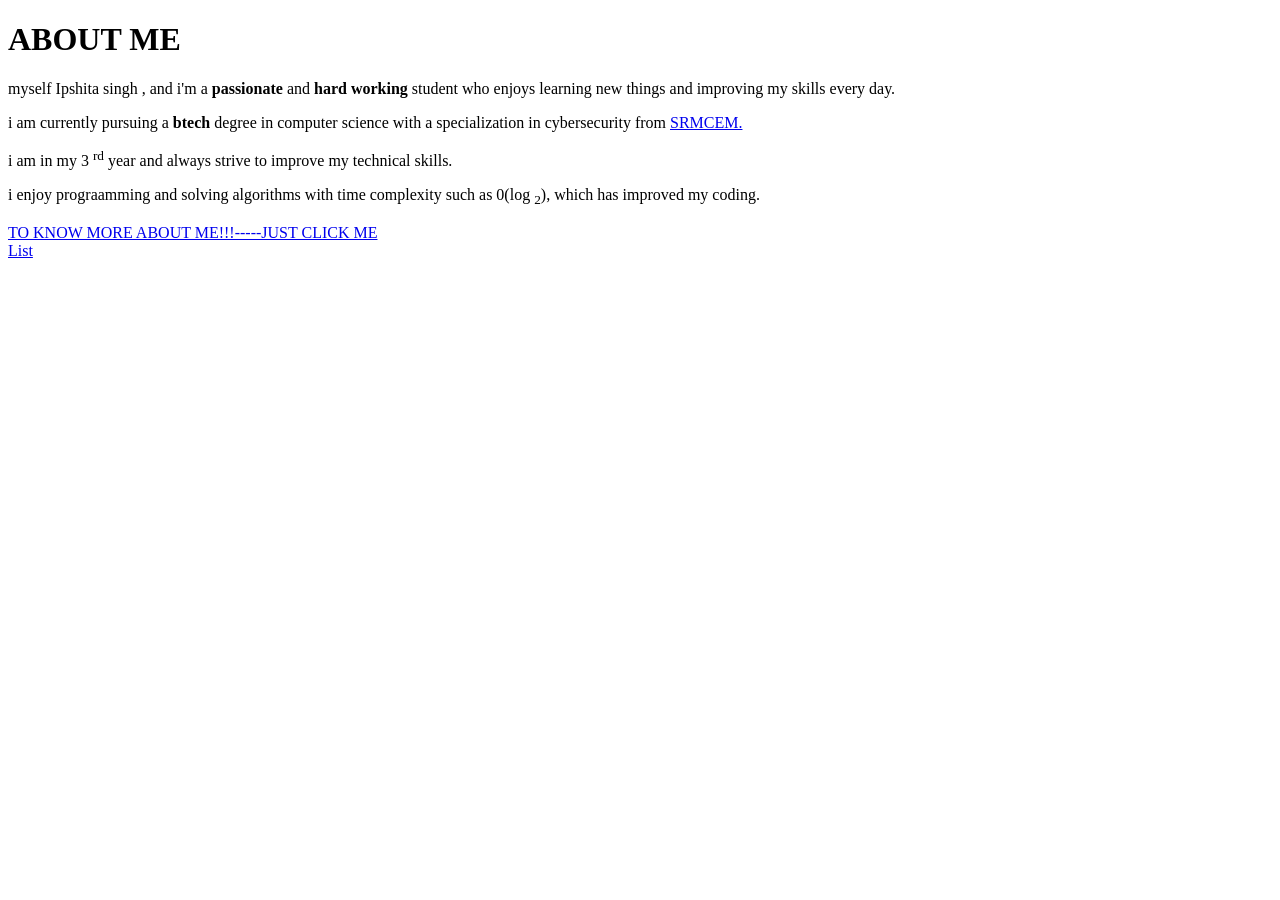
<file: index.html>
<!DOCTYPE html>
<html lang="en">
<head>
    <meta charset="UTF-8">
    <meta name="viewport" content="width=device-width, initial-scale=1.0">
    <title>IPSHITA SINGH </title>
</head>
<body>
  <h1>ABOUT ME</h1>
  <p>myself Ipshita singh , and i'm a <strong>passionate</strong> and <strong>hard working</strong> student who enjoys learning new things and improving my skills every day.</p>
  <p>i am currently pursuing a <strong>btech</strong> degree in computer science with a specialization in cybersecurity from <a href="https://srmcem.ac.in/" target="_blank">SRMCEM.</a></p>  
  <p>i am in my 3 <sup>rd</sup> year and always strive to improve my technical skills.</p>
  <p>i enjoy prograamming and solving algorithms with time complexity such as 0(log <sub>2</sub>), which has improved my coding.</p>
  <a href="about.html">TO KNOW MORE ABOUT ME!!!-----JUST CLICK ME </a>
  <br>
  <a href="list.html">List</a>
</body>
</html>
</file>
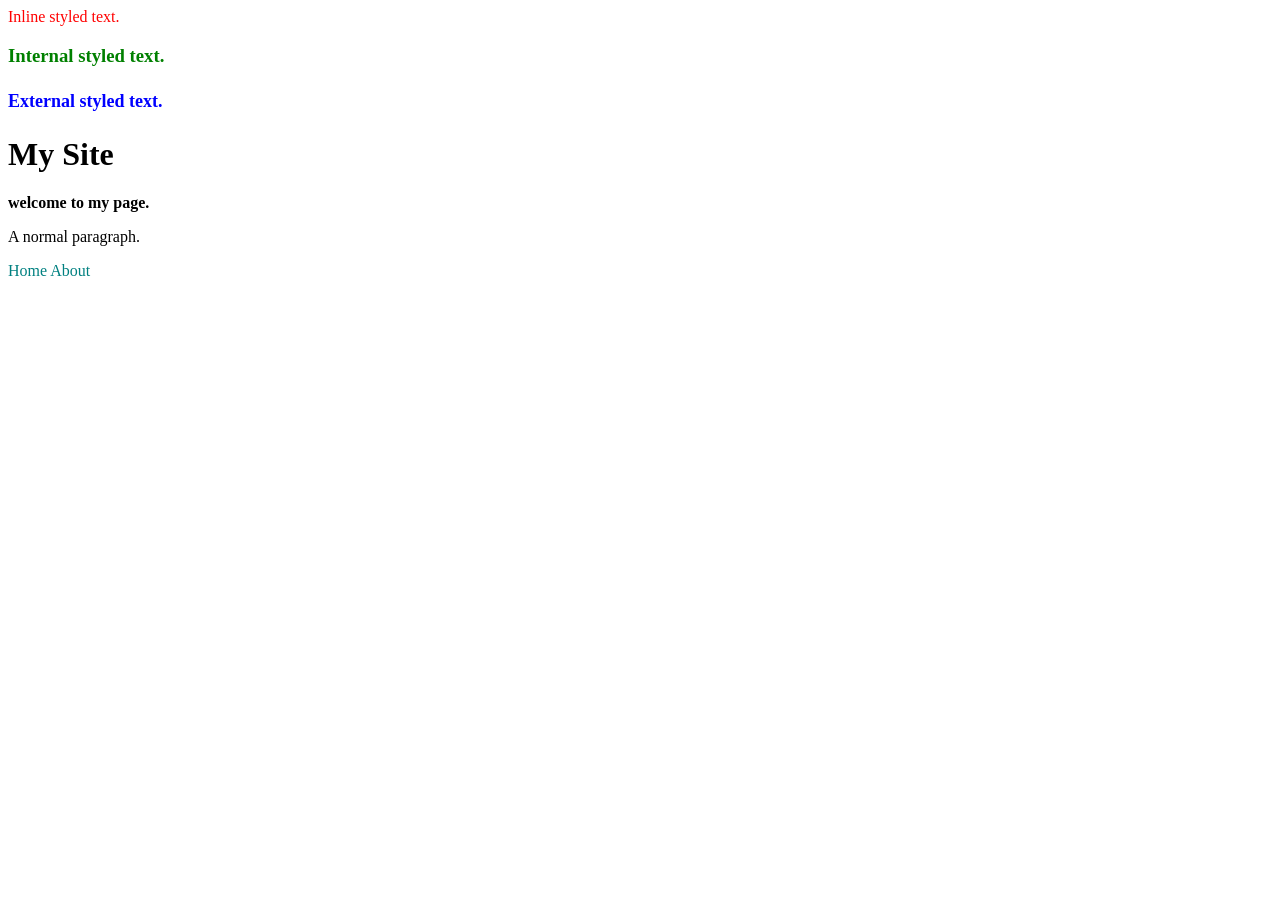
<file: css.html>
<html>


<head>


<style>



h3 { color:green; }

</style>

<link rel="stylesheet" href="style.css">

</head>

<body>

<!--1. Inline (avoid in real projects) -->

<p style="color: red;">Inline styled text.</p>

<!--2. Internal: goes inside <head> -->



<h3>Internal styled text.</h3>
 <!---3. External (best): link a separate file from-->

<h4>External styled text.</h4>



<h1 id="main-title">My Site</h1>
<p class="intro">welcome to my page.</p>
<p>A normal paragraph.</p>
<nav> <a href="#">Home</a> <a href="#">About</a></nav>


</body>

 </html>
</file>
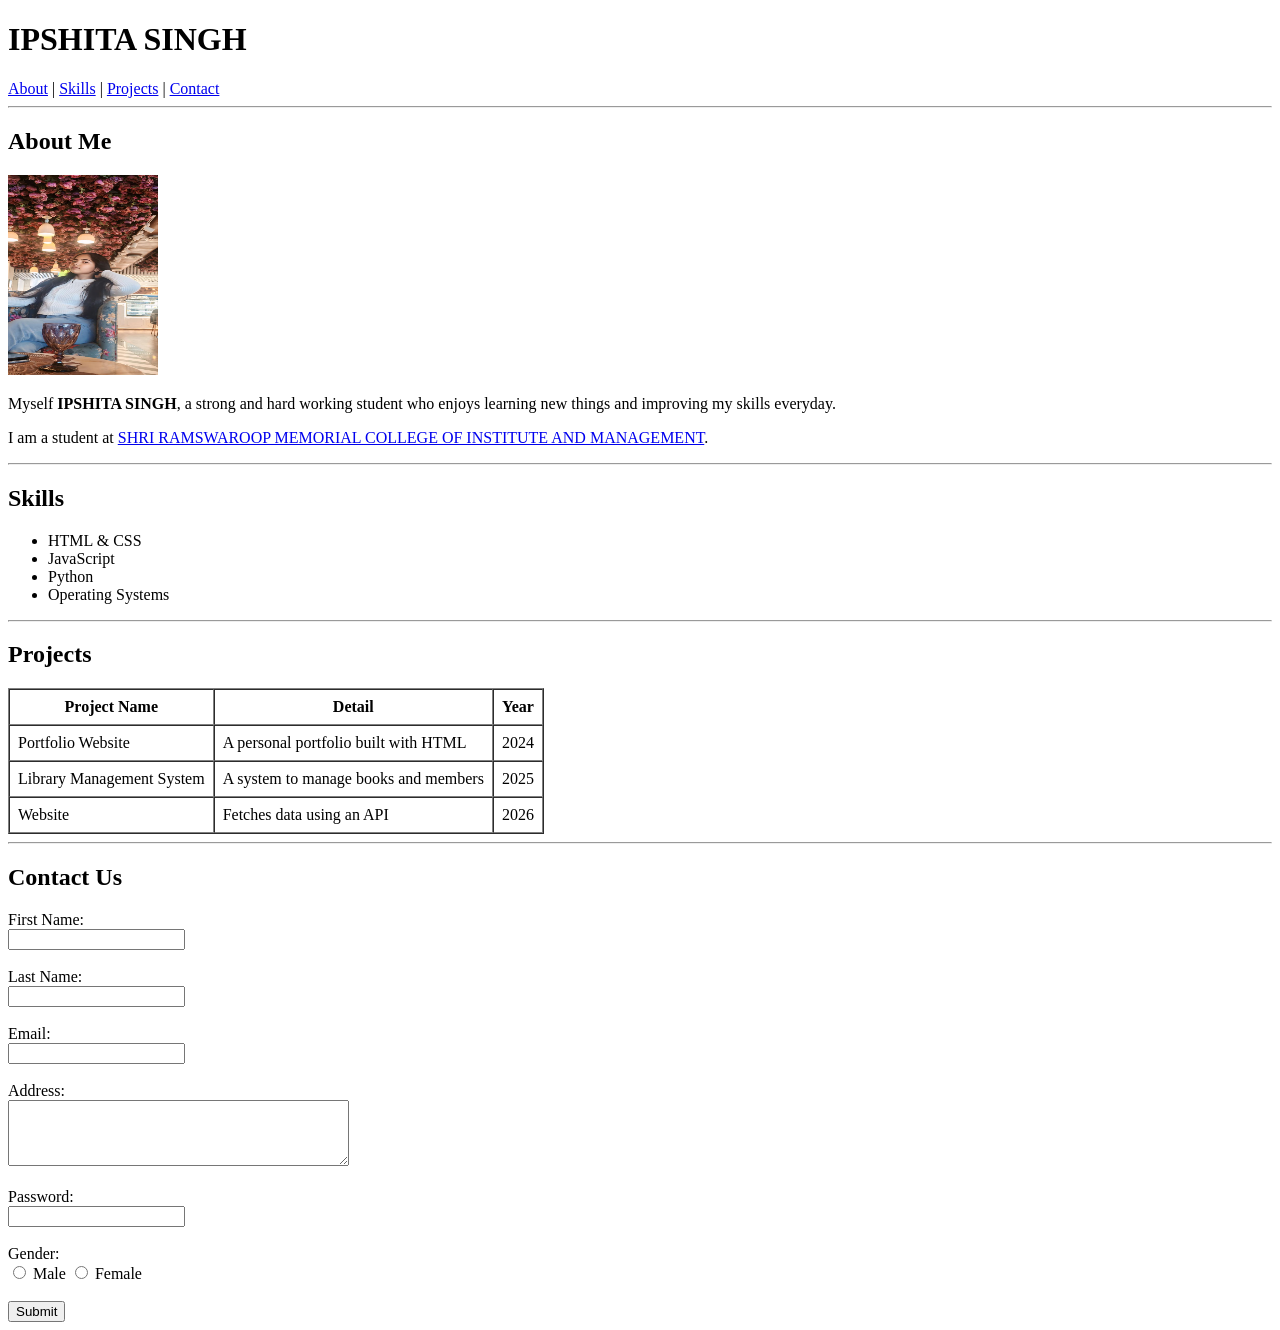
<file: index2.html>
<!DOCTYPE html>
<html lang="en">
<head>
    <meta charset="UTF-8">
    <meta name="viewport" content="width=device-width, initial-scale=1.0">
    <title>Ipshita's Portfolio</title>
</head>
<body>
<h1>IPSHITA SINGH</h1>
        <a href="#about">About</a> |
        <a href="#skills">Skills</a> |
        <a href="#projects">Projects</a> |
        <a href="#contact">Contact</a>


    <hr>

    <section id="about">
        <h2>About Me</h2>
        <img src="photo.jpeg" alt="My Portrait" width="150" height="200">
        <p> Myself <strong>IPSHITA SINGH</strong>, a strong and hard working student who enjoys learning new things and improving my skills everyday.  </p>
        <p>
            I am a student at
            <a href="https://www.yourcollege.edu" target="_blank">SHRI RAMSWAROOP MEMORIAL COLLEGE OF INSTITUTE AND MANAGEMENT</a>.
        </p>
    </section>

    <hr>

    <section id="skills">
        <h2>Skills</h2>
        <ul>
            <li>HTML & CSS</li>
            <li>JavaScript</li>
            <li>Python</li>
            <li>Operating Systems</li>
        </ul>
    </section>

    <hr>

    <section id="projects">
        <h2>Projects</h2>
        <table border="1" cellpadding="8" cellspacing="0">
            <thead>
                <tr>
                    <th>Project Name</th>
                    <th>Detail</th>
                    <th>Year</th>
                </tr>
            </thead>
            <tbody>
                <tr>
                    <td>Portfolio Website</td>
                    <td>A personal portfolio built with HTML</td>
                    <td>2024</td>
                </tr>
                <tr>
                    <td>Library Management System</td>
                    <td>A system to manage books and members</td>
                    <td>2025</td>
                </tr>
                <tr>
                    <td>Website</td>
                    <td>Fetches data using an API</td>
                    <td>2026</td>
                </tr>
            </tbody>
        </table>
    </section>

    <hr>


    <section id="contact">
        <h2>Contact Us</h2>
        <form action="#" method="post">

            <label for="firstname">First Name:</label><br>
            <input type="text" id="firstname" name="firstname" required><br><br>

            <label for="lastname">Last Name:</label><br>
            <input type="text" id="lastname" name="lastname" required><br><br>

            <label for="email">Email:</label><br>
            <input type="email" id="email" name="email" required><br><br>

            <label for="address">Address:</label><br>
            <textarea id="address" name="address" rows="4" cols="40"></textarea><br><br>

            <label for="password">Password:</label><br>
            <input type="password" id="password" name="password" required><br><br>

            <label>Gender:</label><br>
            <input type="radio" id="male" name="gender" value="male">
            <label for="male">Male</label>
            <input type="radio" id="female" name="gender" value="female">
            <label for="female">Female</label><br><br>

            <input type="submit" value="Submit">

        </form>
    </section>

</body>
</html>
</file>
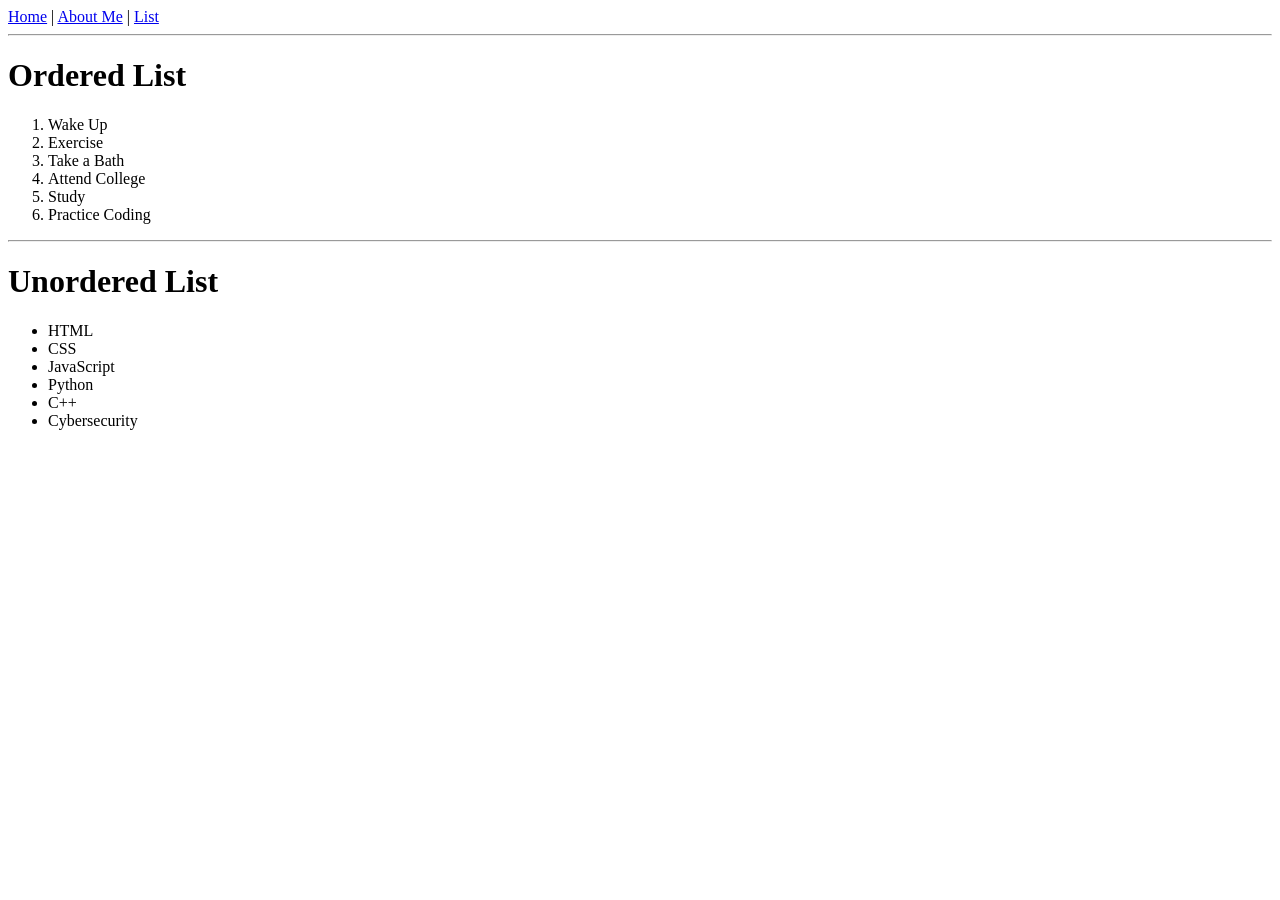
<file: list.html>
<!DOCTYPE html>
<html lang="en">
<head>
    <meta charset="UTF-8">
    <meta name="viewport" content="width=device-width, initial-scale=1.0">
    <title>Ordered and Unordered List</title>
</head>
<body>

    <a href="index.html">Home</a> |
    <a href="about.html">About Me</a> |
    <a href="list.html">List</a>

    <hr>

    <h1>Ordered List</h1>

    <ol>
        <li>Wake Up</li>
        <li>Exercise</li>
        <li>Take a Bath</li>
        <li>Attend College</li>
        <li>Study</li>
        <li>Practice Coding</li>
    </ol>

    <hr>

    <h1>Unordered List</h1>

    <ul>
        <li>HTML</li>
        <li>CSS</li>
        <li>JavaScript</li>
        <li>Python</li>
        <li>C++</li>
        <li>Cybersecurity</li>
    </ul>

</body>
</html>
</file>
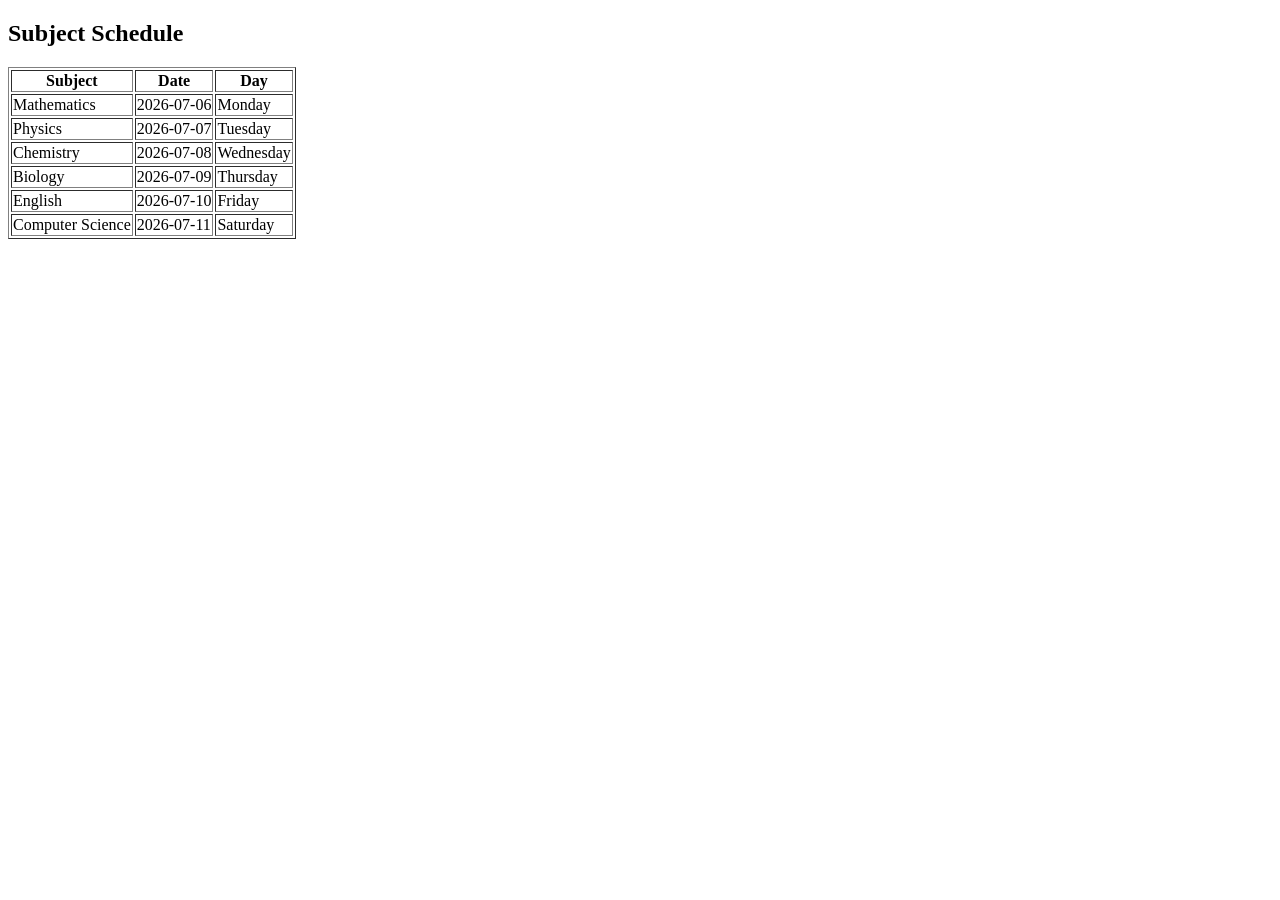
<file: tables.html>
<!DOCTYPE html>
<html lang="en">
<head>
  <meta charset="UTF-8">
  <meta name="viewport" content="width=device-width, initial-scale=1.0">
  <title>Subject Schedule Table</title>
</head>
<body>

  <h2>Subject Schedule</h2>

  <table border="1">
    <thead>
      <tr>
        <th>Subject</th>
        <th>Date</th>
        <th>Day</th>
      </tr>
    </thead>
    <tbody>
      <tr>
        <td>Mathematics</td>
        <td>2026-07-06</td>
        <td>Monday</td>
      </tr>
      <tr>
        <td>Physics</td>
        <td>2026-07-07</td>
        <td>Tuesday</td>
      </tr>
      <tr>
        <td>Chemistry</td>
        <td>2026-07-08</td>
        <td>Wednesday</td>
      </tr>
      <tr>
        <td>Biology</td>
        <td>2026-07-09</td>
        <td>Thursday</td>
      </tr>
      <tr>
        <td>English</td>
        <td>2026-07-10</td>
        <td>Friday</td>
      </tr>
      <tr>
        <td>Computer Science</td>
        <td>2026-07-11</td>
        <td>Saturday</td>
      </tr>
    </tbody>
  </table>

</body>
</html>
</file>
<file: style.css>
h4 {
    color: blue;
    font-size: 18px;
} */


/* every h1,h2 gets the same font */
h1,h2 {font-family: Arial, sans-serif;}
 
/*the one element with id="main-title" */
main-title { color: navy;}

/* any element with class="intro" */
.intro {font-weight: bold;}

/*only links that live inside a <nav> */
nav a {color: teal; text-decoration: none;}
</file>
